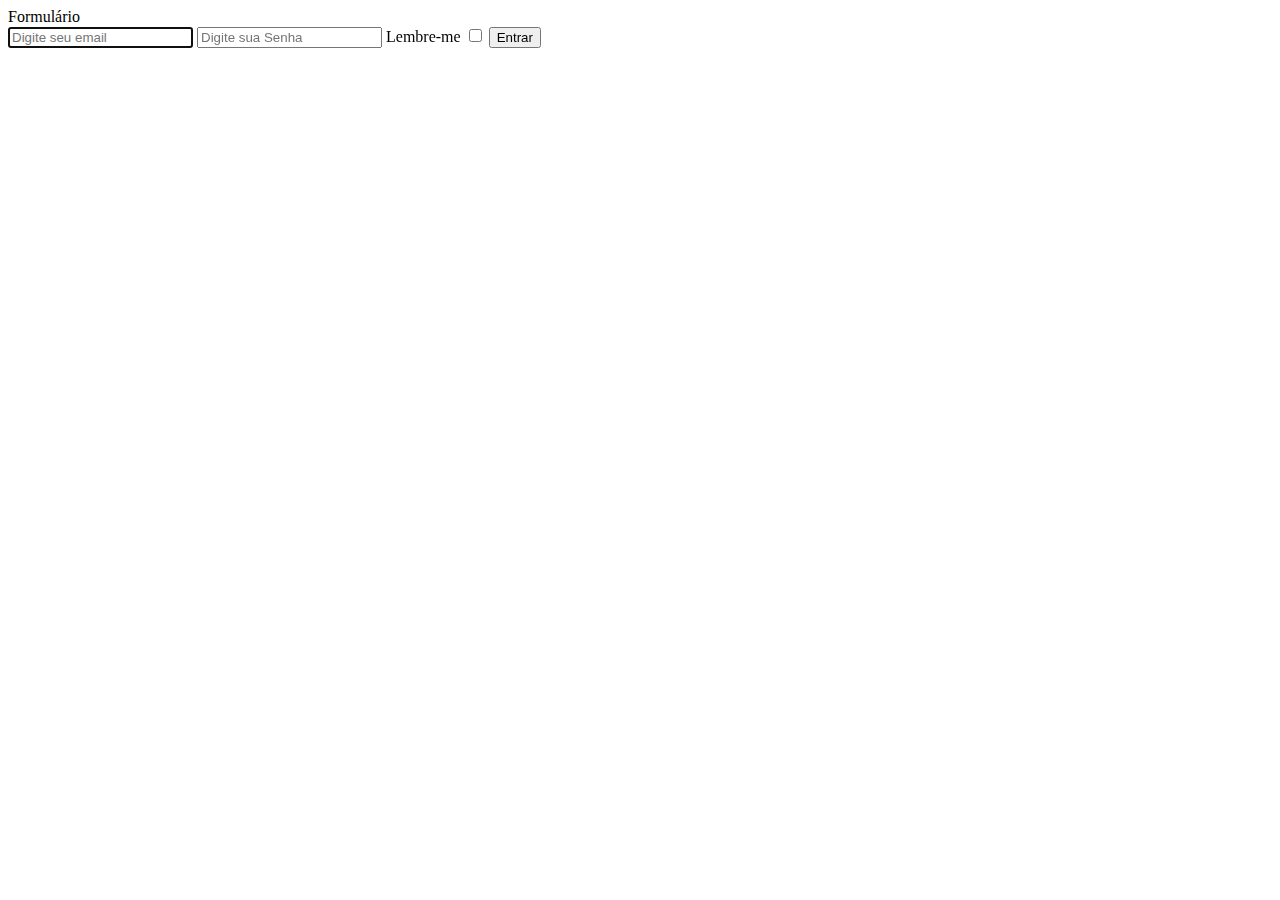
<file: exercises/6.0/1/index.html>
<!DOCTYPE html>
<html lang="en">
<head>
  <meta charset="UTF-8">
  <meta name="viewport" content="width=device-width, initial-scale=1.0">
  <title>Document</title>
</head>
<body>
  <form action="" method="GET">Formulário
    <br>
  <input type="email"  name ="email" placeholder="Digite seu email"  autocomplete="off"  autofocus required> 
  <input type="password"  name="senha" placeholder="Digite sua Senha" required> 
  <label for="lembre-me">Lembre-me</label>
  <input type="checkbox" name="lembre-me" id="lembre-me">
  <button>Entrar</button>
</form>
</body>
</html>
</file>
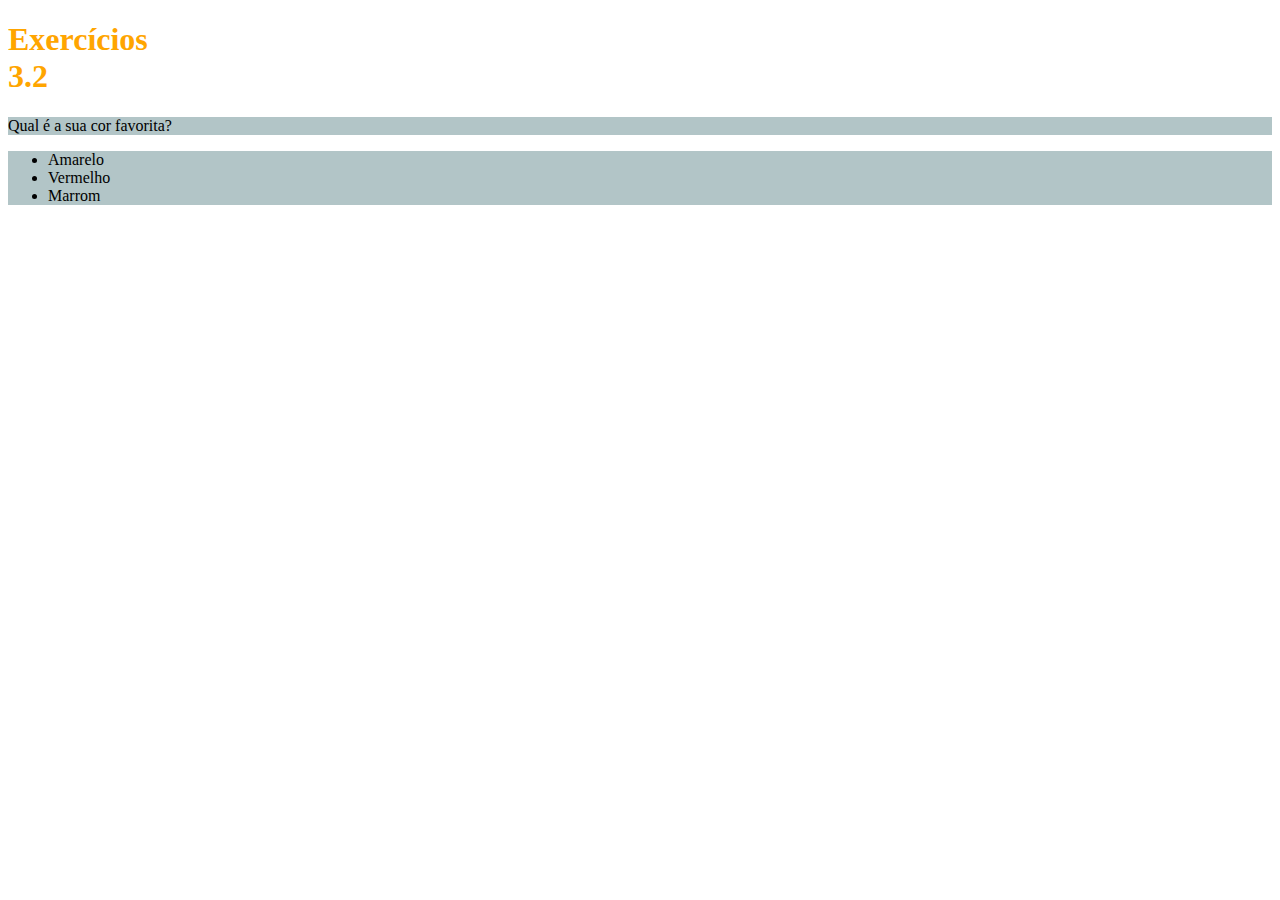
<file: exercises/3.0/dia_02/exercicioCSS_01.html>
<!DOCTYPE html>
<html lang="pt-br">
  <head>
    <meta charset="UTF-8">
    <title>HTML</title>
    <style>
.h1 { width: 65px;
color: orange;
}
.ul_p { background-color: rgb(178, 197, 199);
}

    </style>
</head>
  <body>
    <h1 class="h1">Exercícios 3.2</h1>
    <p class="ul_p">Qual é a sua cor favorita?</p>
    <ul class="ul_p">
      <li>Amarelo</li>
      <li>Vermelho</li>
      <li>Marrom</li>
    </ul>


</body>
</html>
</file>
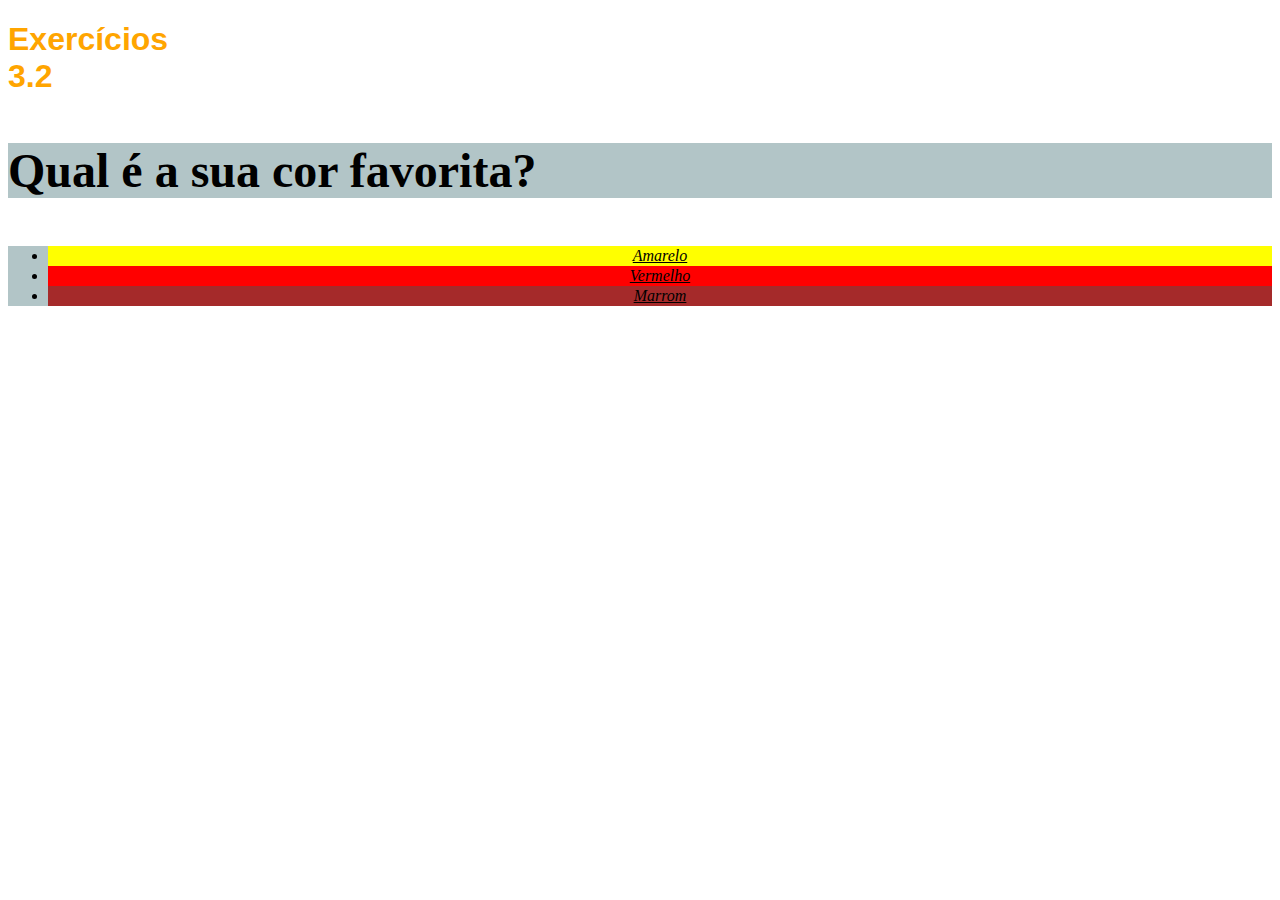
<file: exercises/3.0/dia_02/exercicioCSS_02.html>
<!DOCTYPE html>
<html lang="pt-br">
  <head>
    <meta charset="UTF-8">
    <title>HTML</title>
    <style>
.h1 { width: 65px;
color: orange;
font-family: sans-serif;
}
.ul_p { background-color: rgb(178, 197, 199);
}
p {
  font-weight: 600;
  font-size: 3em;
}
body {
  font-size: 16px;
}
li {
  font-style: italic;
  line-height: 20px;
  text-align: center;
  text-decoration: underline;
}
#amarelo { background-color: yellow;}
#vermelho {background-color: red;}
#marrom {background-color: brown;}



    </style>
</head>
  <body>
    <h1 class="h1">Exercícios 3.2</h1>
    <p class="ul_p">Qual é a sua cor favorita?</p>
    <ul class="ul_p">
      <li id="amarelo">Amarelo</li>
      <li id="vermelho">Vermelho</li>
      <li id="marrom">Marrom</li>
    </ul>

</body>
</html>
</file>
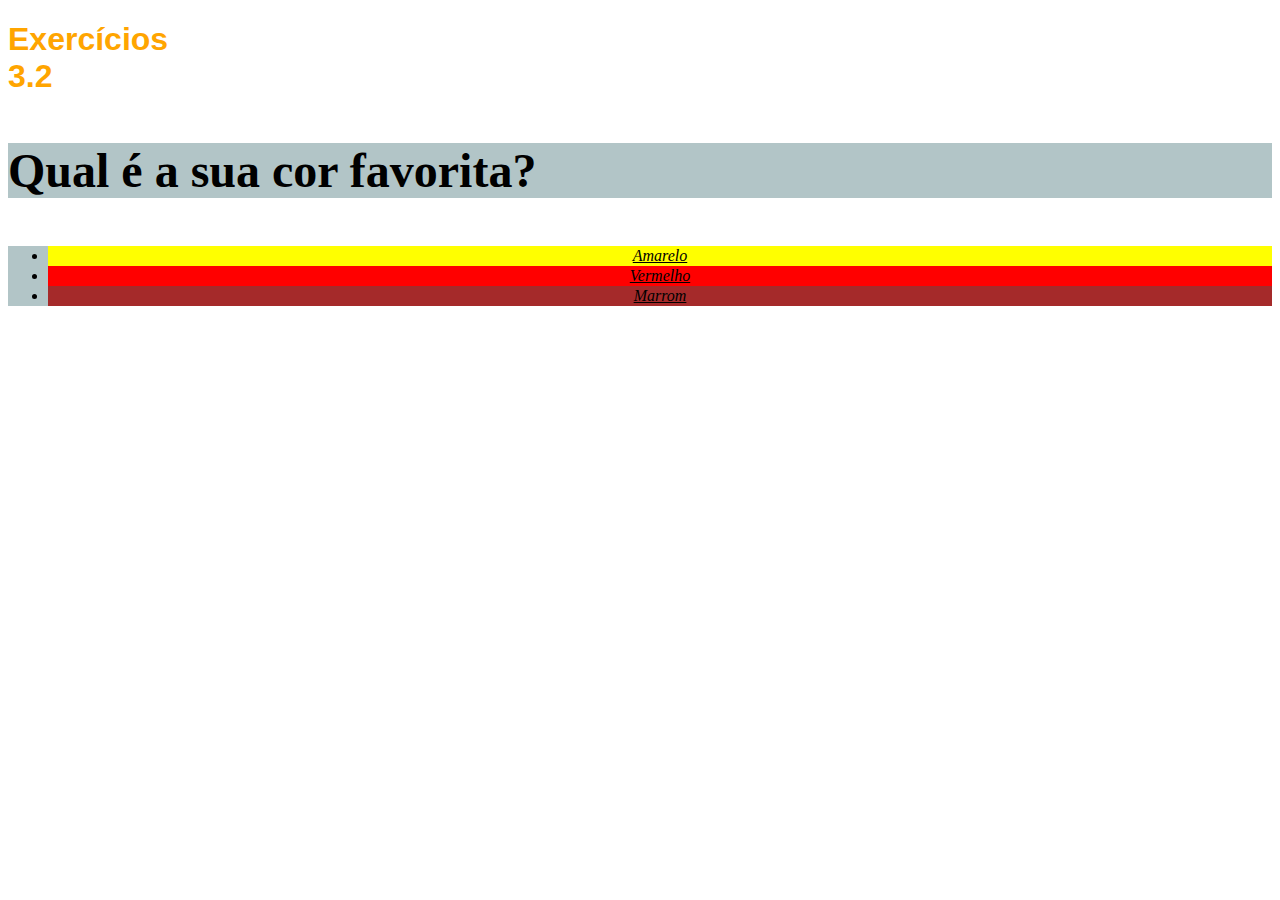
<file: exercises/3.0/dia_02/exercicioCSS_03.html>
<!DOCTYPE html>
<html lang="pt-br">
  <head>
    <meta charset="UTF-8">
    <title>HTML</title>
    <link rel="stylesheet" type="text/css" href="style.css">
 </head>
  <body>
    <h1 class="h1">Exercícios 3.2</h1>
    <p class="ul_p">Qual é a sua cor favorita?</p>
    <ul class="ul_p">
      <li id="amarelo">Amarelo</li>
      <li id="vermelho">Vermelho</li>
      <li id="marrom">Marrom</li>
    </ul>

</body>
</html>
</file>
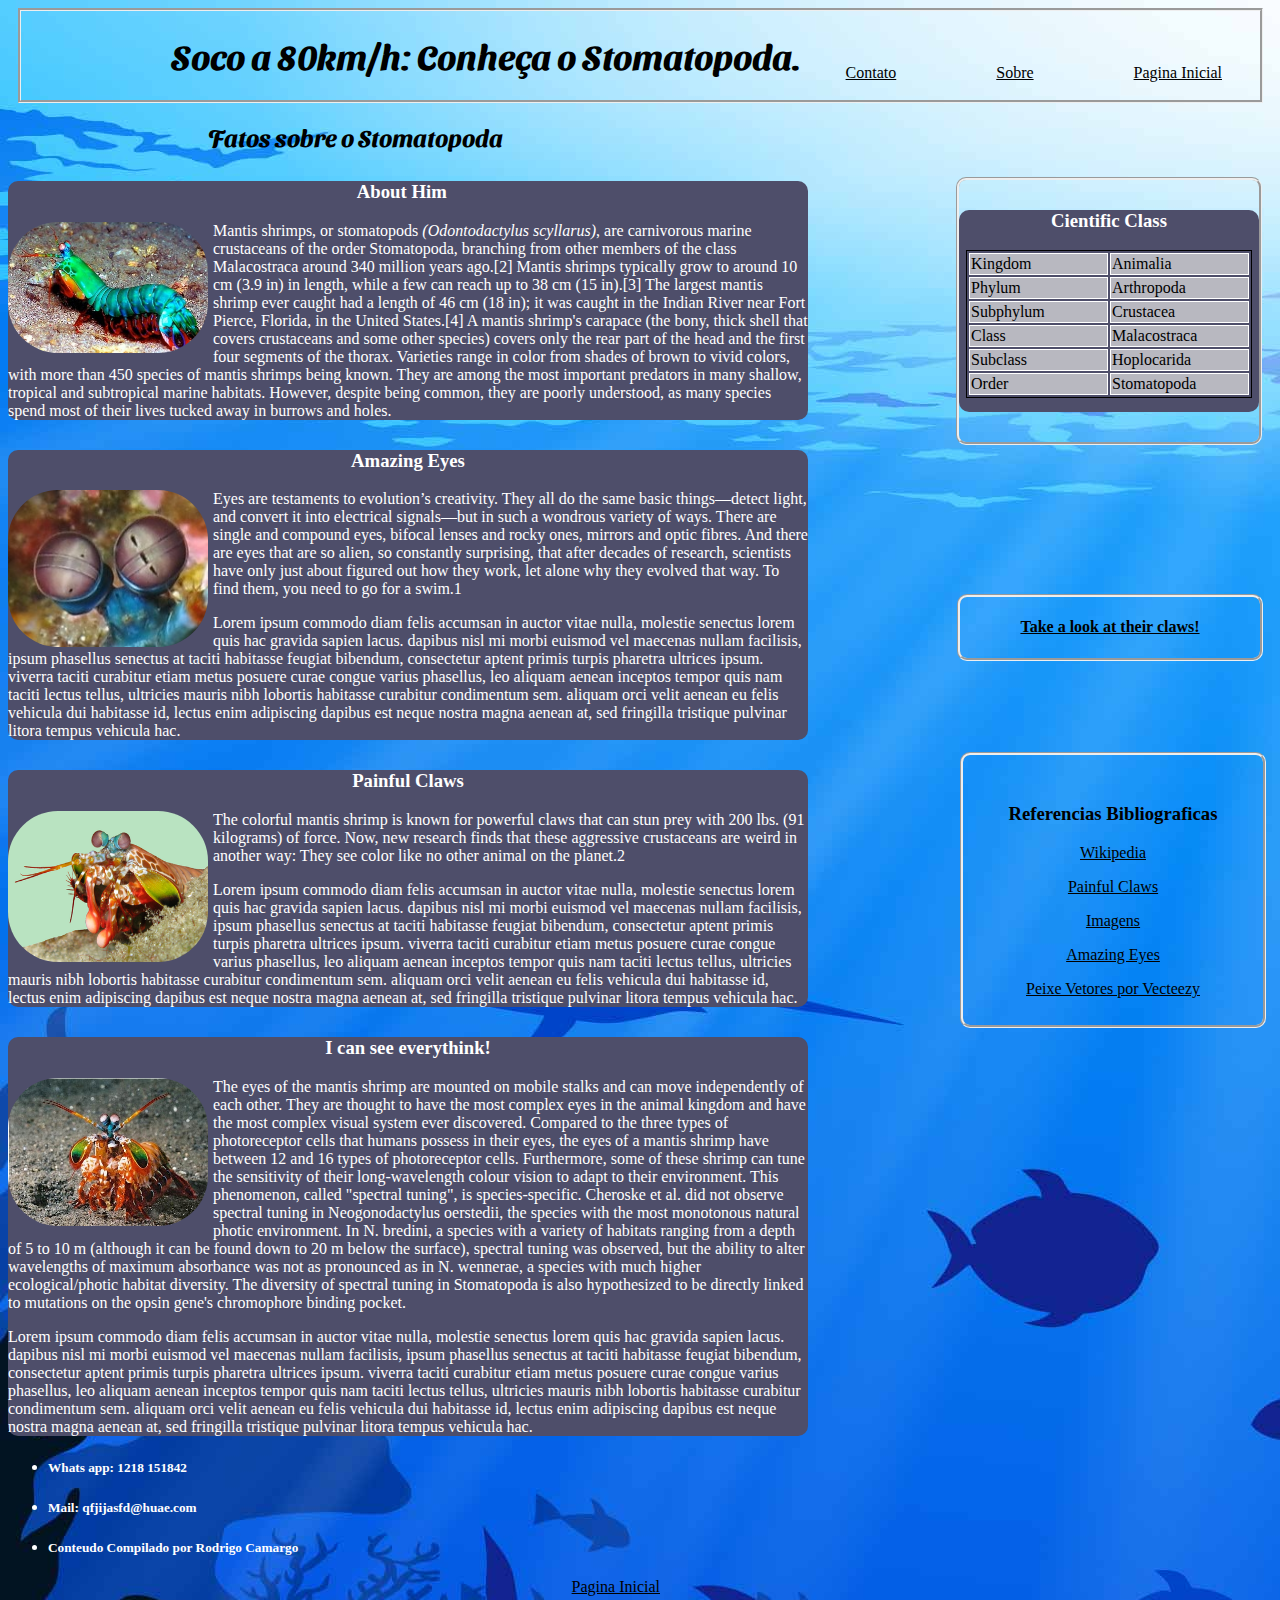
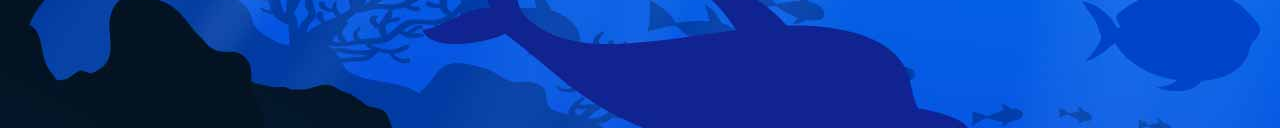
<file: exercises/3.0/dia_04/htmlCSSdia04.html>
<!DOCTYPE html>
<html lang="en">
  <head>
    <meta charset="UTF-8" />
     <title> Monster Shrimp </title>
    <meta name="viewport" content="width=device-width" />
  </head>
  <link rel="stylesheet" href="styleSHEET.css">
  <link href="https://fonts.googleapis.com/css2?family=Nerko+One&family=Sansita+Swashed:wght@300&display=swap" rel="stylesheet">
  <style>
  </style>
  <body>      
        <header>
            <h1>Soco a 80km/h: Conheça o Stomatopoda.</h1>            
        </header>
            <nav id="headLinks">
                <ul>       
                    <li><a href="#headLinks">Pagina Inicial</a></li>
                    <li><a href="#footer">Sobre</a></li>
                    <li><a href="#footer">Contato</a></li>     
                </ul>
            </nav>
        <main>
            <article>
              <h2>Fatos sobre o Stomatopoda</h2>
                <section>                    
                    <h3>About Him</h3>
                        <img src="colorfull.jpg" alt=" colorful shell blablabla o loco meu" class="img1" width="200px" ><p>Mantis shrimps, or stomatopods <em>(Odontodactylus scyllarus)</em>, are carnivorous marine crustaceans of the order Stomatopoda, branching from other members of the class Malacostraca around 340 million years ago.[2] Mantis shrimps typically grow to around 10 cm (3.9 in) in length, while a few can reach up to 38 cm (15 in).[3] The largest mantis shrimp ever caught had a length of 46 cm (18 in); it was caught in the Indian River near Fort Pierce, Florida, in the United States.[4] A mantis shrimp's carapace (the bony, thick shell that covers crustaceans and some other species) covers only the rear part of the head and the first four segments of the thorax. Varieties range in color from shades of brown to vivid colors, with more than 450 species of mantis shrimps being known. They are among the most important predators in many shallow, tropical and subtropical marine habitats. However, despite being common, they are poorly understood, as many species spend most of their lives tucked away in burrows and holes.</p>
                </section>
                <section>                    
                    <h3>Amazing Eyes</h3>
                         <img src="bigeyes.jpg" alt="big eyes passando na certificação" class="img1" width="200px"><p>Eyes are testaments to evolution’s creativity. They all do the same basic things—detect light, and convert it into electrical signals—but in such a wondrous variety of ways. There are single and compound eyes, bifocal lenses and rocky ones, mirrors and optic fibres. And there are eyes that are so alien, so constantly surprising, that after decades of research, scientists have only just about figured out how they work, let alone why they evolved that way. To find them, you need to go for a swim.1</p>
                         <p>Lorem ipsum commodo diam felis accumsan in auctor vitae nulla, molestie senectus lorem quis hac gravida sapien lacus. dapibus nisl mi morbi euismod vel maecenas nullam facilisis, ipsum phasellus senectus at taciti habitasse feugiat bibendum, consectetur aptent primis turpis pharetra ultrices ipsum. viverra taciti curabitur etiam metus posuere curae congue varius phasellus, leo aliquam aenean inceptos tempor quis nam taciti lectus tellus, ultricies mauris nibh lobortis habitasse curabitur condimentum sem. aliquam orci velit aenean eu felis vehicula dui habitasse id, lectus enim adipiscing dapibus est neque nostra magna aenean at, sed fringilla tristique pulvinar litora tempus vehicula hac.</p>
                </section>
                <section>                    
                    <h3>Painful Claws</h3>
                        <img src="close.png" alt="close escrevendo qualquer coisa"class="img1" width="200px"><p>The colorful mantis shrimp is known for powerful claws that can stun prey with 200 lbs. (91 kilograms) of force. Now, new research finds that these aggressive crustaceans are weird in another way: They see color like no other animal on the planet.2</p>
                        <p>Lorem ipsum commodo diam felis accumsan in auctor vitae nulla, molestie senectus lorem quis hac gravida sapien lacus. dapibus nisl mi morbi euismod vel maecenas nullam facilisis, ipsum phasellus senectus at taciti habitasse feugiat bibendum, consectetur aptent primis turpis pharetra ultrices ipsum. viverra taciti curabitur etiam metus posuere curae congue varius phasellus, leo aliquam aenean inceptos tempor quis nam taciti lectus tellus, ultricies mauris nibh lobortis habitasse curabitur condimentum sem. aliquam orci velit aenean eu felis vehicula dui habitasse id, lectus enim adipiscing dapibus est neque nostra magna aenean at, sed fringilla tristique pulvinar litora tempus vehicula hac.</p>                       
                </section>
                <section>                    
                    <h3>I can see everythink!</h3>
                        <img src="eyes.jpg" alt="mas o bixo é bem legalzinho viu"class="img1" width="200px"><p>The eyes of the mantis shrimp are mounted on mobile stalks and can move independently of each other. They are thought to have the most complex eyes in the animal kingdom and have the most complex visual system ever discovered. Compared to the three types of photoreceptor cells that humans possess in their eyes, the eyes of a mantis shrimp have between 12 and 16 types of photoreceptor cells. Furthermore, some of these shrimp can tune the sensitivity of their long-wavelength colour vision to adapt to their environment. This phenomenon, called "spectral tuning", is species-specific. Cheroske et al. did not observe spectral tuning in Neogonodactylus oerstedii, the species with the most monotonous natural photic environment. In N. bredini, a species with a variety of habitats ranging from a depth of 5 to 10 m (although it can be found down to 20 m below the surface), spectral tuning was observed, but the ability to alter wavelengths of maximum absorbance was not as pronounced as in N. wennerae, a species with much higher ecological/photic habitat diversity. The diversity of spectral tuning in Stomatopoda is also hypothesized to be directly linked to mutations on the opsin gene's chromophore binding pocket.</p>
                        <p>Lorem ipsum commodo diam felis accumsan in auctor vitae nulla, molestie senectus lorem quis hac gravida sapien lacus. dapibus nisl mi morbi euismod vel maecenas nullam facilisis, ipsum phasellus senectus at taciti habitasse feugiat bibendum, consectetur aptent primis turpis pharetra ultrices ipsum. viverra taciti curabitur etiam metus posuere curae congue varius phasellus, leo aliquam aenean inceptos tempor quis nam taciti lectus tellus, ultricies mauris nibh lobortis habitasse curabitur condimentum sem. aliquam orci velit aenean eu felis vehicula dui habitasse id, lectus enim adipiscing dapibus est neque nostra magna aenean at, sed fringilla tristique pulvinar litora tempus vehicula hac. 
                        </p>
                </section>
            </article>        
            <aside id="aditionalINFO">
                <section id="classes">
                    <h3 style="text-align: center;">Cientific Class</h3>
                        <table>                            
                            <tr>
                                <td>Kingdom</td>
                                <td>Animalia</td>
                            </tr>
                            <tr>
                                <td>Phylum</td>
                                <td>Arthropoda</td>
                            </tr>
                            <tr>
                                <td>Subphylum</td>
                                <td>Crustacea </td>
                            </tr>
                            <tr>
                                <td>Class</td>
                                <td>Malacostraca</td>
                            </tr>
                            <tr>
                                <td>Subclass</td>
                                <td>Hoplocarida</td>
                            </tr>
                            <tr>
                                <td>Order</td>
                                <td>Stomatopoda </td>
                            </tr>
                            </div>   
                        </table>
                </section>
            </aside>
            <aside id="reference">
                <section id="bibli">
                    <h3>Referencias Bibliograficas</h3>
                        <p><a href="https://en.wikipedia.org/wiki/Mantis_shrimp" target="_blank" class="teste"> Wikipedia</a></p>
                        <p><a href="https://www.livescience.com/42797-mantis-shrimp-sees-color.html" target="_blank" class="teste"> Painful Claws</a></p>
                        <p><a href="https://theoatmeal.com/comics/mantis_shrimp" target="_blank" class="teste"> Imagens</a></p>
                        <p><a href="https://www.nationalgeographic.com/science/phenomena/2014/07/03/natures-most-amazing-eyes-just-got-a-bit-weirder/" target="_blank" class="teste"> Amazing Eyes</a></p>
                        <p><a href="https://pt.vecteezy.com/vetor-gratis/peixe" class="teste">Peixe Vetores por Vecteezy</a></p>
                </section>
                <section id="video">
                    <h4><a href="https://www.youtube.com/watch?v=E0Li1k5hGBE">Take a look at their claws!</a></h4>
                </section>
            </aside>
        </main>
        <footer id="footer">
            <ul>
                <li><h5> Whats app: 1218 151842</h5></li>
                <li><h5>Mail: qfjijasfd@huae.com</h5></li>
                <li><h5>Conteudo Compilado por Rodrigo Camargo</h5></li>
                <nav id="up"><a href="#headLinks">Pagina Inicial</a> </nav>
            </ul>
            
        </footer>        
    </body>

</html>
</file>
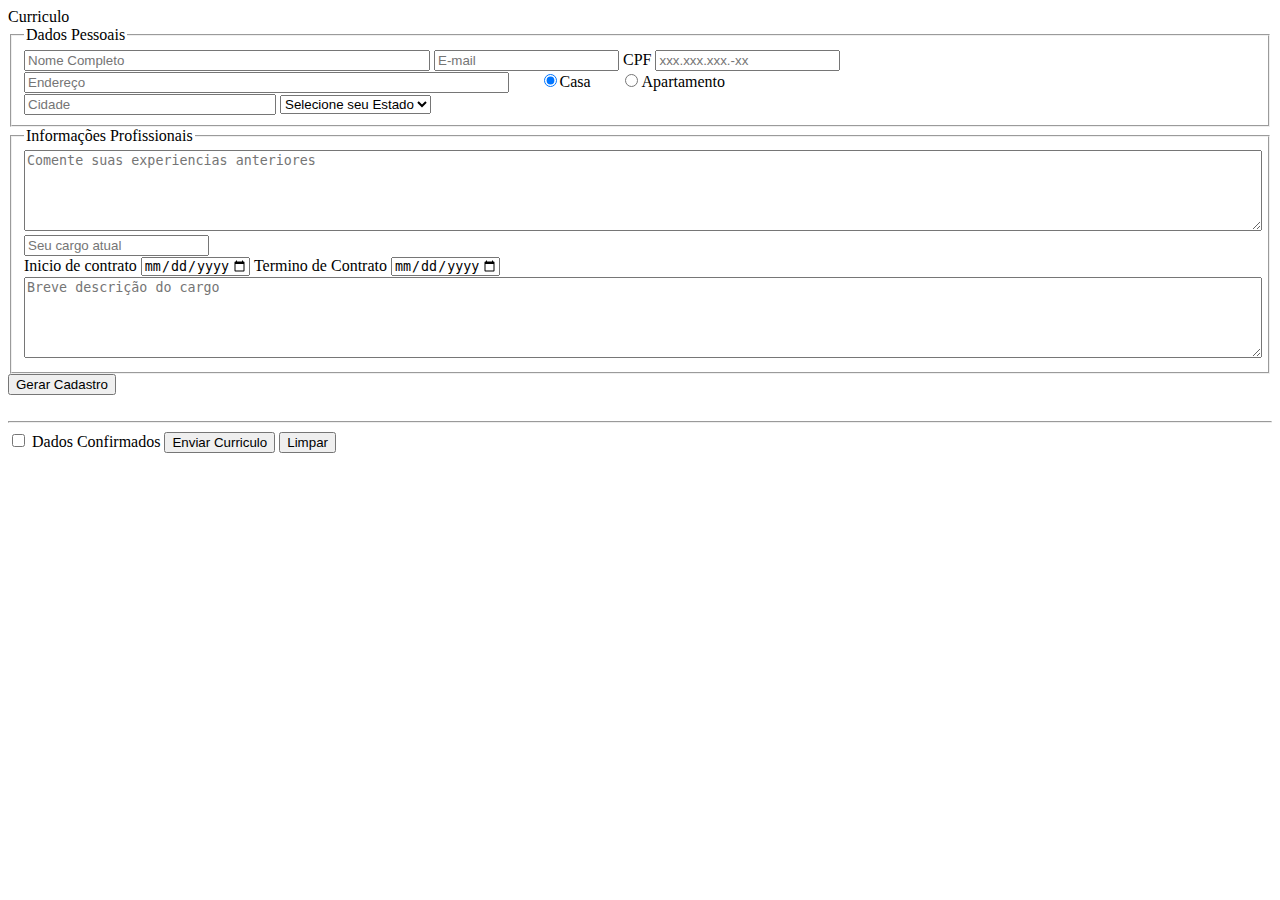
<file: exercises/6.0/2/form.html>
<!DOCTYPE html>
<html lang="en">
<head>
  <meta charset="UTF-8">
  <meta name="viewport" content="width=device-width, initial-scale=1.0">
  <link rel="stylesheet" href="style.css">
  <script src="script.js"></script>
  <title>Bloco 6 - Exercises - 6.1</title>
</head>
<body>
  <form action="" method="GET">Curriculo <i class="fas fa-location-arrow"></i>
    <i class="fas fa-location-arrow"></i>
    <fieldset class="one">
      <i class="fas fa-location-arrow"></i>

      <legend>Dados Pessoais</legend>
        <input type="text" name="Nome Completo" placeholder="Nome Completo"  id="nomeCompleto"  maxlength="40" class="nomeCompleto"  required>
        <input type="email" name="E-Mail" id="email" placeholder="E-mail" maxlength="50" class="email" required>
      
      <label for="cps">CPF</label>
        <input type="text" name="CPF" id="cpf" maxlength="11"  placeholder="xxx.xxx.xxx.-xx" required>

      <br>
      <i class="fas fa-location-arrow"></i>
        <input type="text" name="Endereço" id="endereço"  maxlength="200" placeholder="Endereço"  required>
      <label for="homeType1">
        <input type="radio" name="Tipo de Residencia" id="homeType1" value="Casa" class="homeType" checked required>Casa
      </label>

      <label for="homeType2">
        <input type="radio" name="Tipo de Residencia" id="homeType2" value="Apartamento"  class="homeType" required>Apartamento
      </label>

      <br>
      
      <input type="text" name="Cidade" id="cidade"  maxlength="28"  placeholder="Cidade" required>
      <select name="Estado" id="estado"></select>
      

  

    </fieldset>

    <fieldset class="two">
      <legend>Informações Profissionais</legend>
      <textarea name="Experiencias Anteriores" class="text" cols="87" rows="5" maxlength="1000" placeholder="Comente suas experiencias anteriores"  required></textarea>

      <br>

      <input type="text" name="Cargo Atual"  maxlength="40" placeholder="Seu cargo atual" required>
      <br>
      <label for="start">Inicio de contrato</label>
      <input type="date" name="Data de Inicio" min="1950-01-01"  max="2021-02-01" class="date" id="start" required>
      <label for="end">Termino de Contrato</label>
      <input type="date" name="Data de Saída" min="1950-01-01"  max="2021-02-01" class="date" id="end">

      <br>

      <textarea name="Descrição do Cargo Atual" class="text"  cols="87" rows="5" maxlength="500" placeholder="Breve descrição do cargo"></textarea>

    </fieldset>    
     
    <button type="button" id="submit">Gerar Cadastro</button>
  </form>

  <section class=""  id="scriptSection"></section>
  <br>
  <hr>
  <input type="checkbox" name="Concorda com dados preenchidos" id="default">   
  <label for="default">Dados Confirmados</label>
  <button id="send">Enviar Curriculo</button>
  <button id="clean">Limpar</button>
  
</body>
</html>
</file>
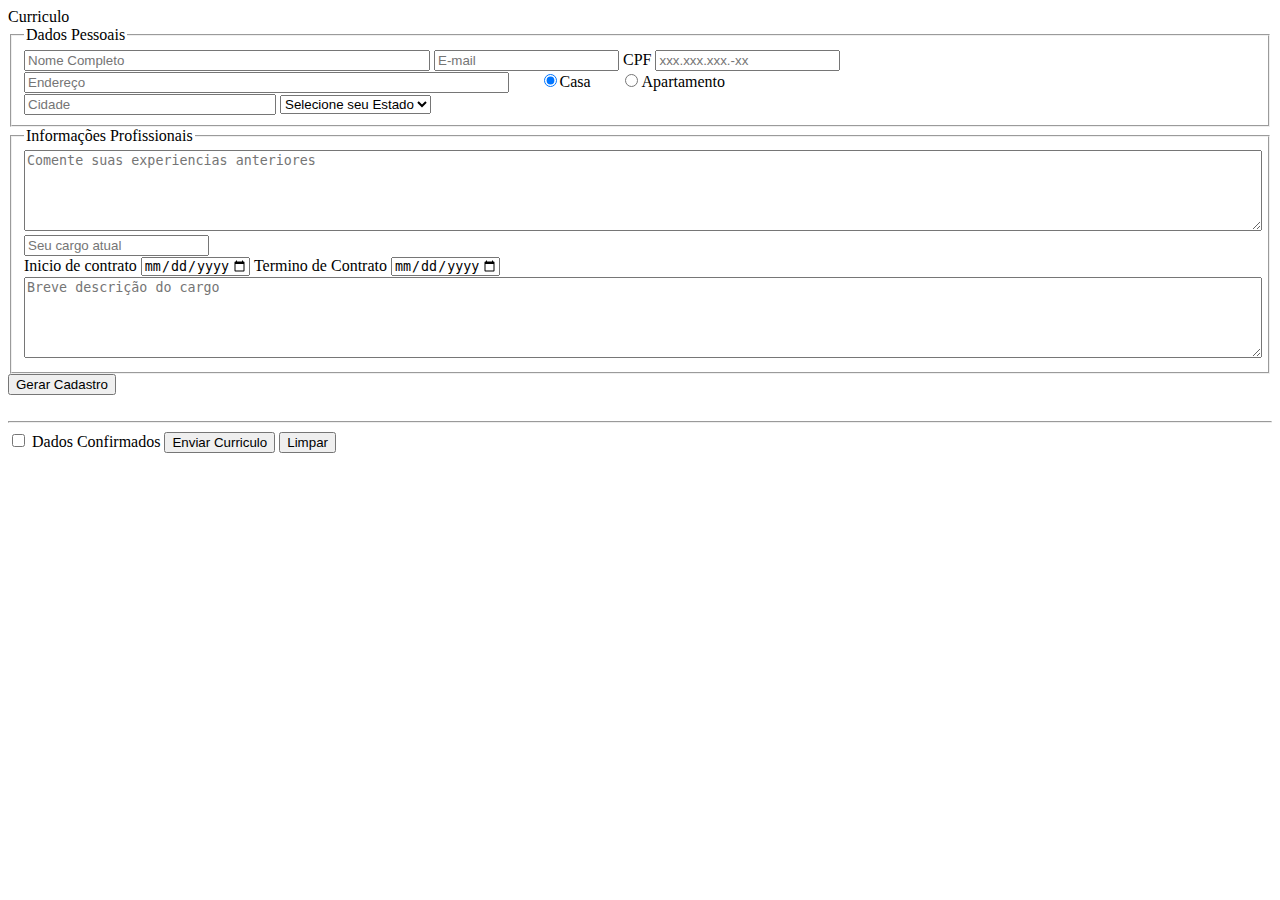
<file: exercises/6.0/1/exercises/form.html>
<!DOCTYPE html>
<html lang="en">
<head>
  <meta charset="UTF-8">
  <meta name="viewport" content="width=device-width, initial-scale=1.0">
  <link rel="stylesheet" href="style.css">
  <script src="script.js"></script>
  <title>Bloco 6 - Exercises - 6.1</title>
</head>
<body>
  <form action="" method="GET">Curriculo
    <fieldset class="one">

      <legend>Dados Pessoais</legend>
        <input type="text" name="Nome Completo" placeholder="Nome Completo"  id="nomeCompleto"  maxlength="40" class="nomeCompleto"  required>
        <input type="email" name="E-Mail" id="email" placeholder="E-mail" maxlength="50" class="email" required>
      
      <label for="cps">CPF</label>
        <input type="text" name="CPF" id="cpf" maxlength="11"  placeholder="xxx.xxx.xxx.-xx" required>

      <br>

        <input type="text" name="Endereço" id="endereço"  maxlength="200" placeholder="Endereço"  required>
      <label for="homeType1">
        <input type="radio" name="Tipo de Residencia" id="homeType1" value="Casa" class="homeType" checked required>Casa
      </label>

      <label for="homeType2">
        <input type="radio" name="Tipo de Residencia" id="homeType2" value="Apartamento"  class="homeType" required>Apartamento
      </label>

      <br>
      
      <input type="text" name="Cidade" id="cidade"  maxlength="28"  placeholder="Cidade" required>
      <select name="Estado" id="estado"></select>
      

  

    </fieldset>

    <fieldset class="two">
      <legend>Informações Profissionais</legend>
      <textarea name="Experiencias Anteriores" class="text" cols="87" rows="5" maxlength="1000" placeholder="Comente suas experiencias anteriores"  required></textarea>

      <br>

      <input type="text" name="Cargo Atual"  maxlength="40" placeholder="Seu cargo atual" required>
      <br>
      <label for="start">Inicio de contrato</label>
      <input type="date" name="Data de Inicio" min="1950-01-01"  max="2021-02-01" class="date" id="start" required>
      <label for="end">Termino de Contrato</label>
      <input type="date" name="Data de Saída" min="1950-01-01"  max="2021-02-01" class="date" id="end">

      <br>

      <textarea name="Descrição do Cargo Atual" class="text"  cols="87" rows="5" maxlength="500" placeholder="Breve descrição do cargo"></textarea>

    </fieldset>    
     
    <button type="button" id="submit">Gerar Cadastro</button>
  </form>

  <section class=""  id="scriptSection"></section>
  <br>
  <hr>
  <input type="checkbox" name="Concorda com dados preenchidos" id="default">   
  <label for="default">Dados Confirmados</label>
  <button id="send">Enviar Curriculo</button>
  <button id="clean">Limpar</button>
  
</body>
</html>
</file>
<file: exercises/3.0/dia_02/style.css>
.h1 { width: 65px;
    color: orange;
    font-family: sans-serif;
    }
    .ul_p { background-color: rgb(178, 197, 199);
    }
    p {
      font-weight: 600;
      font-size: 3em;
    }
    body {
      font-size: 16px;
    }
    li {
      font-style: italic;
      line-height: 20px;
      text-align: center;
      text-decoration: underline;
    }
    #amarelo { background-color: yellow;}
    #vermelho {background-color: red;}
    #marrom {background-color: brown;}
</file>
<file: exercises/3.0/dia_04/styleSHEET.css>
header {
    background: transparent;    
    height: 20px;
    vertical-align: center;
    display: table;
    width: 98%;
    border:groove;
    margin-left: 10px;     
}
h1 {
    margin-left: 150px;
    font-family:'Sansita Swashed', cursive;
    font-size: 35px;
}
h2{
    font-family:'Sansita Swashed', cursive;
    margin-left: 200px;
}
h3 {
    text-align: center;
}
a {
    color: black;
}

#headLinks li {
    display: inline;
    margin: 50px;
    float: right;
    position: relative;
    bottom: 105px;    
}

#aditionalINFO {
    float: right;
    position: relative;
    bottom: 1275px;
    border: groove;
    background-color: transparent;
    width: 300px;
    border-radius: 10px;
    right: 10px;   
}
#classes {
    margin-bottom: 30px;    
}
#reference {
    float: right;
    position: relative;
    left: 300px;
    bottom: 700px;
    border: groove;
    width: 300px;
    height: 270px;
    border-radius: 10px;
    
        
}
#bibli {
    display: inline-block;
    background-color: transparent;
    bottom: auto;
    width: 300px;
    text-align: center;
    color: black;     
}

article{
    width: 800px;
}

#video {
    float: right;
    position: relative;
    bottom: 450px;
    background: transparent;
    border: groove;
    width: 300px;
    text-align: center;
}
table {
  border: 1px solid black;
  border-collapse:separate;      
  display: inline-block;
  margin-left: 7px;
  margin-bottom: 10px;      
}
th, td {
  text-align: justify;
  border: 1px solid white;
  border-collapse: separate;
  width: 135px;
  background-color: rgb(184, 184, 192);
  color: black;
    
}
.img1 {
    border-radius: 50px;
    float: left;
    margin-right: 5px;
}
section {
    margin-top: 30px;
    background: rgb(78, 78, 106);
    color: white;
    border-radius: 10px;
    
}
body {
    background-image: url(Ocean\ Background.jpg);
}
footer {
    color: white;
}
#up {
    text-align: right;
}
</file>
<file: exercises/6.0/2/style.css>
.nomeCompleto {
  width: auto;
  min-width: 398px;
}

form .two .one {
  width: auto;
  margin-left: 2%;
  margin-right: 2%;
}

#endereço {
  width: 38.7%;
  min-width: 220px;
}

.homeType {
  margin-left: 2.5%;
}

#cidade {
  margin-top: 1px;
  min-width: 244px;
}

.text {
  width: 100%;
}

.date {
  margin-top: 1px;
  margin-bottom: 1px;
  height: 15px;
}
</file>
<file: exercises/6.0/1/exercises/style.css>
.nomeCompleto {
  width: auto;
  min-width: 398px;
}

form .two .one {
  width: auto;
  margin-left: 2%;
  margin-right: 2%;
}

#endereço {
  width: 38.7%;
  min-width: 220px;
}

.homeType {
  margin-left: 2.5%;
}

#cidade {
  margin-top: 1px;
  min-width: 244px;
}

.text {
  width: 100%;
}

.date {
  margin-top: 1px;
  margin-bottom: 1px;
  height: 15px;
}
</file>
